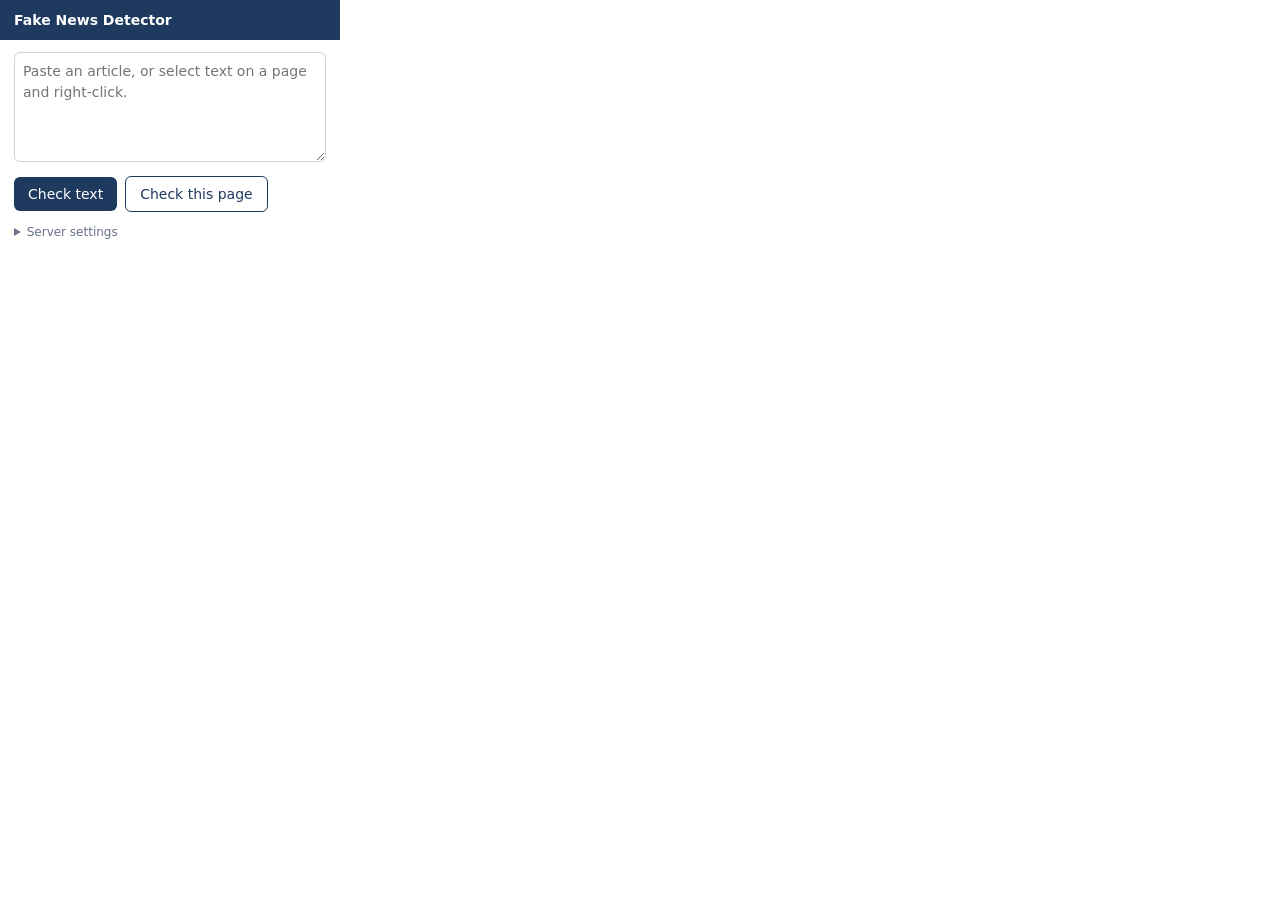
<file: extension/popup.html>
<!doctype html>
<html>
<head>
<meta charset="utf-8">
<style>
  body { width: 340px; margin: 0; font: 14px/1.45 system-ui, "Segoe UI", Arial, sans-serif; color: #1f2a37; }
  header { background: #1f3a5f; color: #fff; padding: 10px 14px; font-weight: 600; }
  main { padding: 12px 14px; }
  textarea, input { width: 100%; box-sizing: border-box; padding: 8px; border: 1px solid #cbd2d9; border-radius: 6px; font: inherit; }
  textarea { height: 110px; resize: vertical; }
  button { background: #1f3a5f; color: #fff; border: 0; border-radius: 6px; padding: 7px 14px; cursor: pointer; font: inherit; }
  button.secondary { background: #fff; color: #1f3a5f; border: 1px solid #1f3a5f; }
  .row { display: flex; gap: 8px; margin-top: 8px; align-items: center; }
  #out { margin-top: 10px; } .FAKE { color: #b42318; } .REAL { color: #067647; }
  .muted { color: #667085; font-size: 12px; } details { margin-top: 12px; }
</style>
</head>
<body>
<header>Fake News Detector</header>
<main>
  <textarea id="text" placeholder="Paste an article, or select text on a page and right-click."></textarea>
  <div class="row"><button id="check">Check text</button><button id="page" class="secondary">Check this page</button></div>
  <div id="out"></div>
  <details>
    <summary class="muted">Server settings</summary>
    <div class="row"><input id="server" placeholder="http://127.0.0.1:5000"><button id="save" class="secondary">Save</button></div>
    <div id="status" class="muted"></div>
  </details>
</main>
<script src="common.js"></script>
<script src="popup.js"></script>
</body>
</html>
</file>
